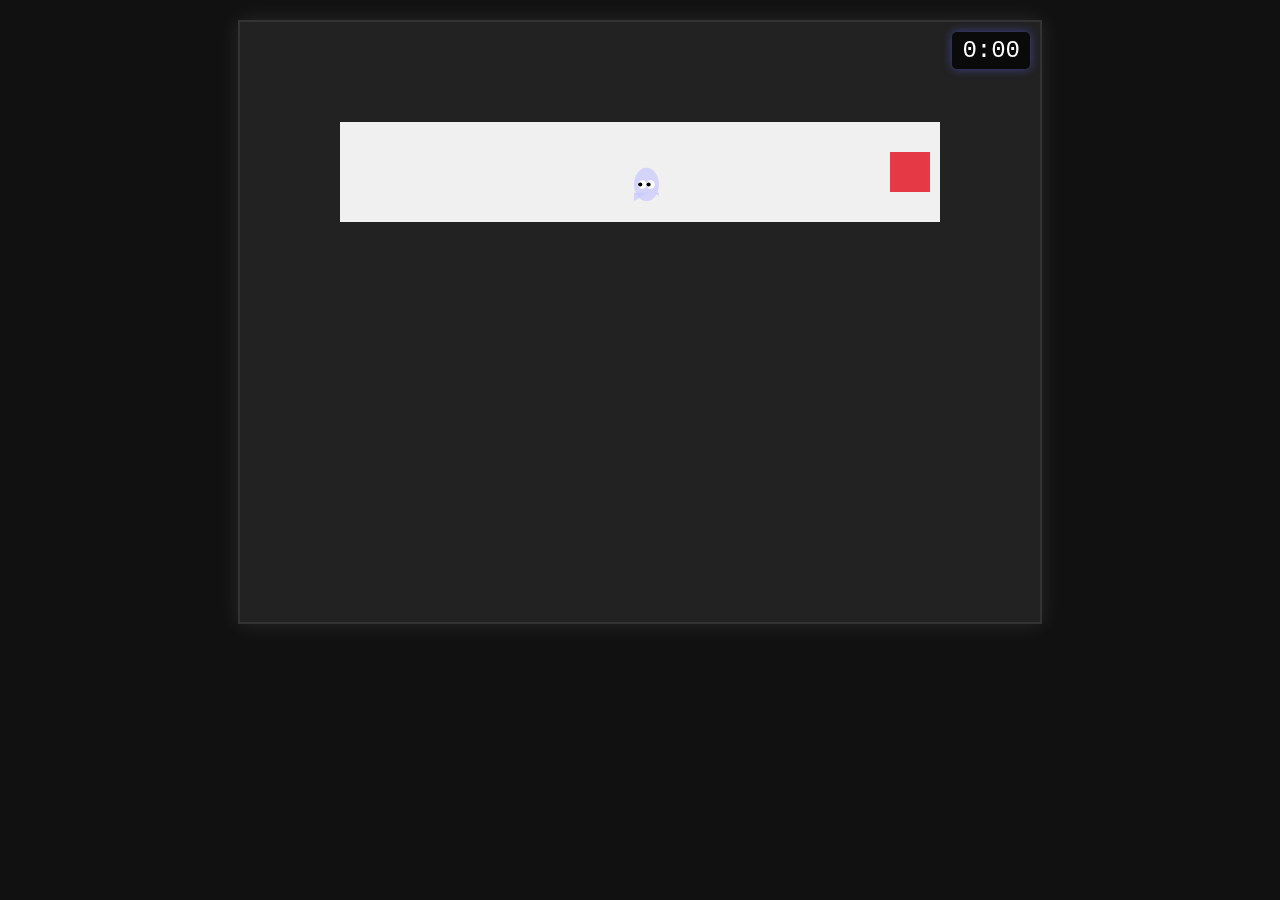
<file: game.html>
<!DOCTYPE html>
<html lang="en">
<head>
  <meta charset="UTF-8">
  <meta name="viewport" content="width=device-width, initial-scale=1.0">
  <link rel="stylesheet" href="game.css">
  <title>Mystery School - Game</title>
</head>
<body>
  <div id="gameContainer">
    <div id="timer">
      <span id="time">0:00</span> <!-- Tiempo del juego en una esquina -->
    </div>
    <div class="container-game">
    </div>
  </div>
  <script src="game.js"></script>
</body>
</html>
</file>
<file: game.css>
body {
    margin: 0;
    font-family: Arial, sans-serif;
    background: #111;
    color: #fff;
  }
  
  #gameContainer {
    position: relative;
    width: 800px;
    height: 600px;
    margin: 20px auto;
    border: 2px solid #333;
    background-color: #222;
    box-shadow: 0 0 20px rgba(255, 255, 255, 0.1);
  }
  
  #timer {
    position: absolute;
    top: 10px;
    right: 10px;
    font-size: 24px;
    font-family: 'Courier New', monospace;
    color: #fff;
    background: rgba(0, 0, 0, 0.7);
    padding: 5px 10px;
    border-radius: 5px;
    box-shadow: 0 0 10px rgba(100, 100, 255, 0.5);
    z-index: 10;
  }
  
  canvas {
    width: 100%;
    height: 100%;
  }
  
  .container-game {
    width: 100%;
    height: 100%;
    position: relative;
  }
  
  #endScreen {
    position: fixed;
    top: 0;
    left: 0;
    width: 100%;
    height: 100%;
    background-color: rgba(0, 0, 0, 0.9);
    display: flex;
    flex-direction: column;
    align-items: center;
    justify-content: center;
    z-index: 100;
    animation: fadeIn 0.5s ease-in-out;
  }
  
  @keyframes fadeIn {
    from { opacity: 0; }
    to { opacity: 1; }
  }
  
  #endScreen h1 {
    color: #e63946;
    font-size: 3rem;
    margin-bottom: 20px;
  }
  
  #endScreen p {
    color: white;
    font-size: 1.5rem;
    margin: 10px 0;
  }
  
  #restartButton {
    margin-top: 30px;
    padding: 15px 30px;
    background: #e63946;
    border: none;
    border-radius: 5px;
    color: #fff;
    font-size: 20px;
    cursor: pointer;
    transition: all 0.3s;
  }
  
  #restartButton:hover {
    background: #d62828;
    transform: scale(1.05);
    box-shadow: 0 0 15px rgba(230, 57, 70, 0.8);
  }
</file>
